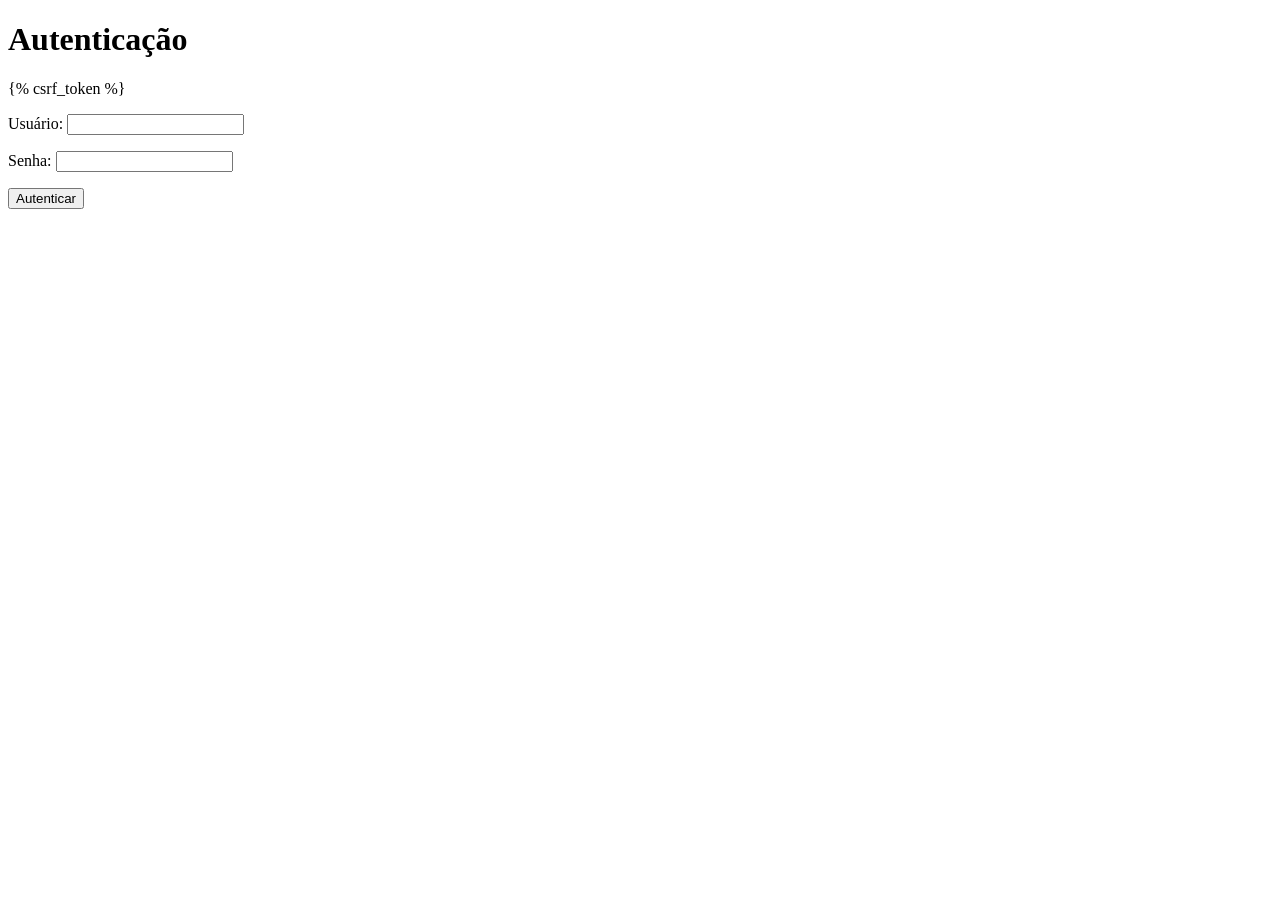
<file: core/templates/login.html>
<!DOCTYPE html>
<html lang="en">
<head>
    <meta charset="UTF-8">
    <meta name="viewport" content="width=device-width, initial-scale=1.0">
    <title>Document</title>
</head>
<body>
    <h1>Autenticação</h1>
    <form method="post">
        {% csrf_token %}
        <p>
            Usuário:
            <input type="text" name="username">
        </p>
        <p>
            Senha:
            <input type="password" name="password">
        </p>
        <p><input type="submit" value="Autenticar" ></p>
    </form>
</body>
</html>
</file>
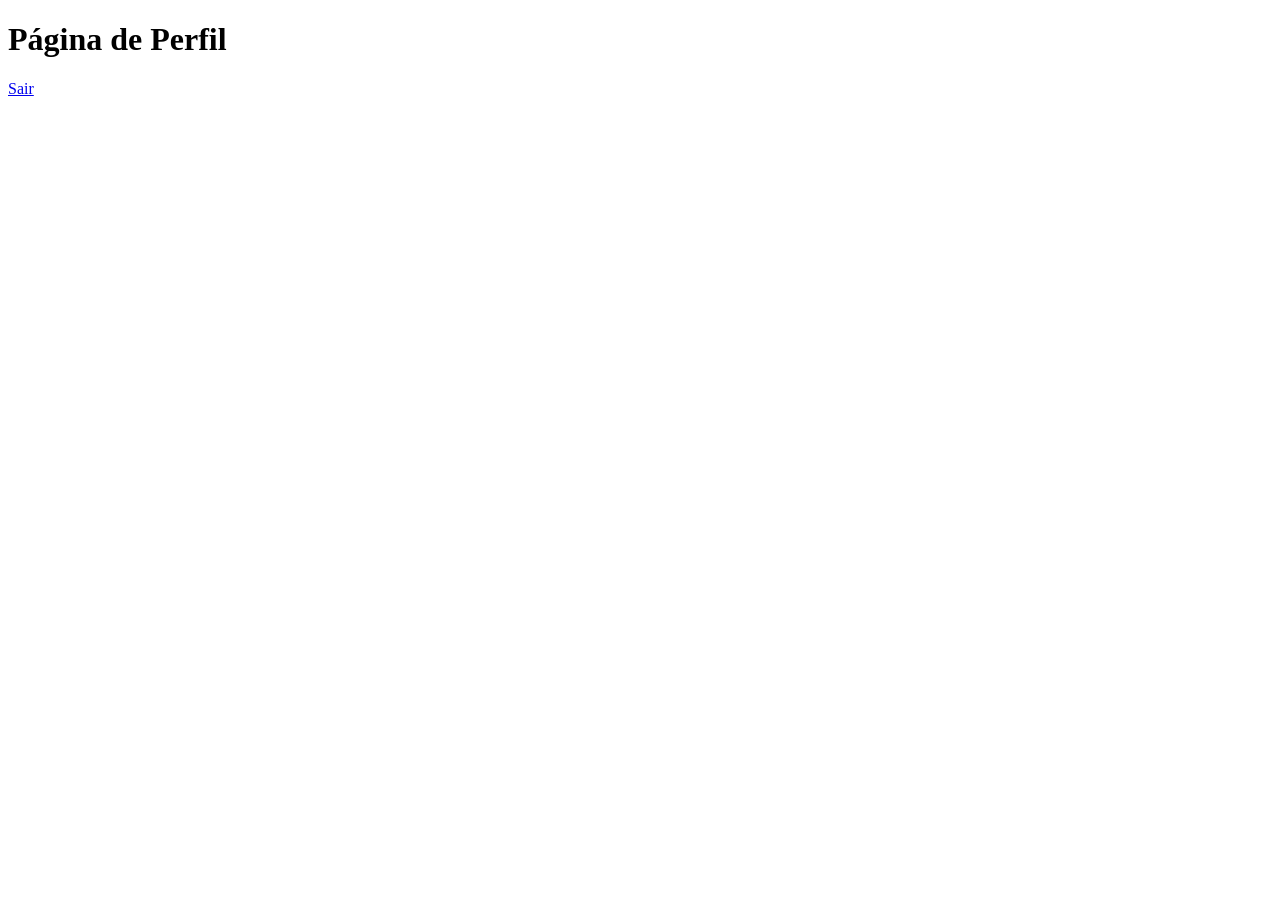
<file: core/templates/perfil.html>
<!DOCTYPE html>
<html lang="en">
<head>
    <meta charset="UTF-8">
    <meta name="viewport" content="width=device-width, initial-scale=1.0">
    <title>Document</title>
</head>
<body>
    <h1>Página de Perfil</h1>
    
    <p><a href="{% url 'desconectar' %}">Sair</a></p>
</body>
</html>
</file>
